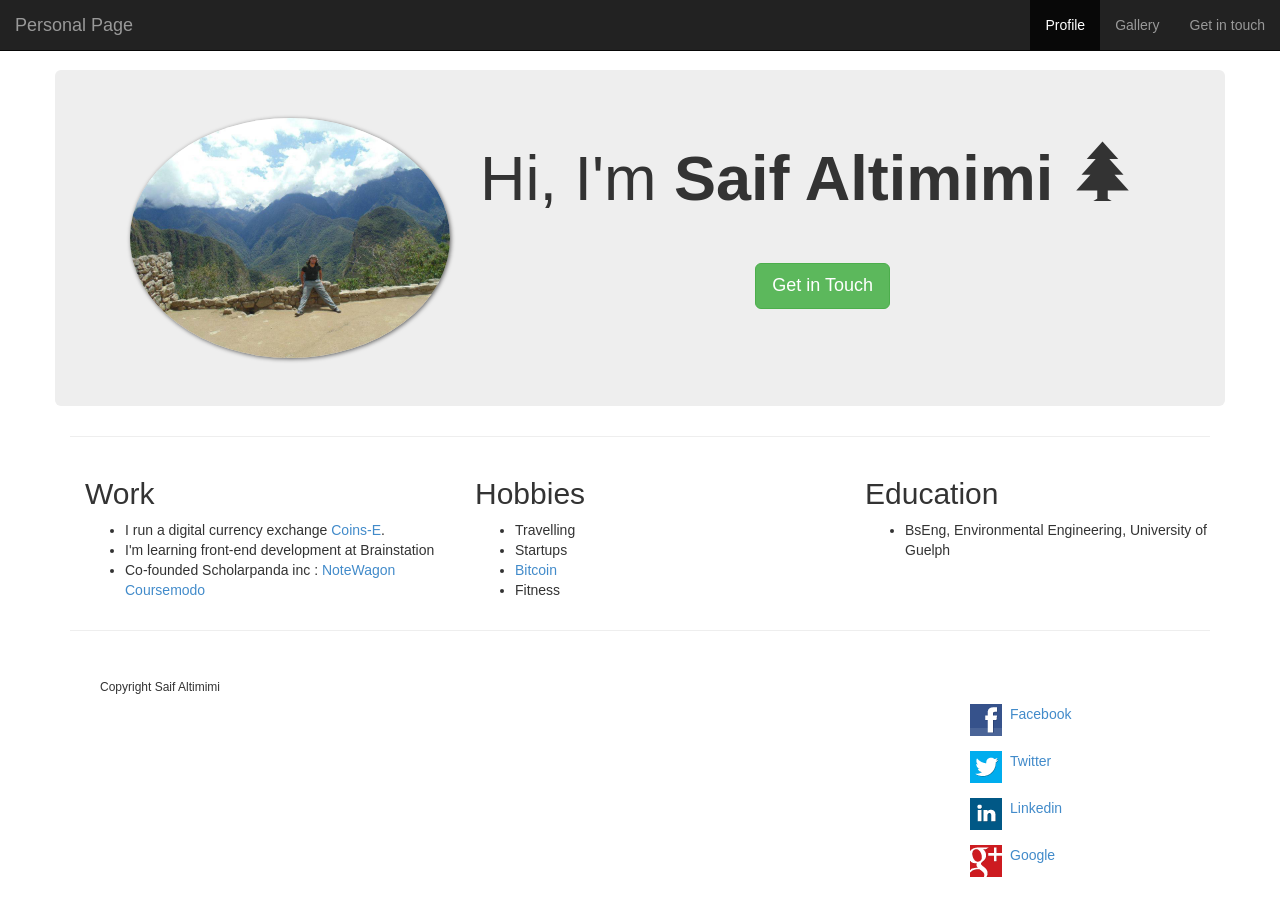
<file: index.html>
<!DOCTYPE html>
<html>
    <head>
        <meta charset="utf-8">
        <title>Saif Altimimi - This is my webpage</title>


        <link rel="stylesheet" href="css/styles.css">
        <link rel="stylesheet" href="css/normalize.css">
        <link rel="stylesheet" href="libs/dist/css/bootstrap.min.css">
    </head>
    <body>
        <header class = "navbar navbar-inverse navbar-fixed-top clearfix main-header">
            <div class = "container-fluid">
     
                <button type= "button" class = "navbar-toggle" data-toggle = "collapse" data-target = " .navbar-collapse">
                    <span class="icon-bar"></span>
                    <span class="icon-bar"></span>
                    <span class="icon-bar"></span>
                </button>

                <div class="navbar-header">
                    <a href="index.html" class="navbar-brand text-muted">Personal Page</a>
                </div>

                <div class="collapse navbar-collapse">
                        <ul class="nav navbar-nav navbar-right">
                            <li class="active">
                                <a href="#">Profile</a>
                            </li>
                            <li>
                                <a href="#">Gallery</a>
                            </li>
                            <li>
                                <a href="#" target="_blank">Get in touch </a>
                            </li>
                        </ul>
                </div>
            </div>
        </header>
        <div class = "container">
            <div class = "row jumbotron">
                <div class = "col-md-4">
                   <img src="img/profilepic.jpg" class="avatar-image img-responsive" alt="Saif altimimis avatar">
                </div>

                <div class="col-md-8 col-md-10">
                    <h1>Hi, I'm <b>Saif Altimimi</b> <span class="glyphicon glyphicon-tree-conifer"></span></h1>

                    <a href="#contactModal" class="btn btn-success btn-lg pull-right" data-toggle="modal">
                        Get in Touch
                    </a>
                </div>
            </div>
            <hr>
            <div class = "modal fade" id="contactModal">
                <div class = "modal-dialog">
                    <div class = "modal-content"> 
                        <div class="modal-header">
                            Get in touch!
                            <button type="button" class="close"  data-dismiss="modal" aria-hidden="true">&times;</button>
                        </div>
                       
                        <div class = "modal-body">
                        <form>
                            <div class = "form-group">
                                <label class = "sr-only" for = "email">email</label>
                                <input type="email" class="form-control" id="email" placeholder="@mail">
                                <br>
                                <textarea class="form-control" placeholder="Write a meaningful message.">
                                    
                                </textarea>
                                <br>
                                <button type="submit" class="btn btn-primary " data-dismiss="modal">Send</button>

                                or Email me  <a href="mailto:Saif@Altimimi.co">Saif@Altimimi.co</a>

                            </div>
                        </form>
                    </div>
                </div>
            </div>
        </div>
           
        <div class="container">
            <div class="row">
                <article class = "col-sm-8 col-md-4">
                    <h2> Work </h2>
                    <ul>
                        <li>
                            I run a digital currency exchange <a href="http://www.coins-e.com">Coins-E</a>.
                        </li>
                        <li> I'm learning front-end development at Brainstation</li>
                        <li> Co-founded Scholarpanda inc : <a href="http://www.NoteWagon.com">NoteWagon</a> <a href="http://www.coursemodo.com">Coursemodo</a> </li>
                    
                    </ul>
                </article>

                <article class = "col-sm-8 col-md-4">
                    <h2> Hobbies </h2>
                    <ul>
                        <li> Travelling </li>
                        <li> Startups </li>
                        <li> <a href="http:/www.bitcoin.org"> Bitcoin </a> </li>
                        <li> Fitness </li>
                    </ul>
                </article>

                <article class = "col-sm-8 col-md-4">
                    <h2> Education </h2>
                    <ul> 
                        <li>BsEng, Environmental Engineering, University of Guelph </li>
                    </ul>
                    
                </article>
            </div>
        </div>
        <hr>
        <br>

        <footer> 
            <section>
      
                <h6>Copyright Saif Altimimi</h6>
           

                <nav class="social-nav group">
                    <a href="http://facebook.com" class="sprite-social facebook"> Facebook</a>
                    <a href="http://twitter.com" class="sprite-social twitter"> Twitter</a>
                    <a href="http://linkedin.com" class="sprite-social linkedin">Linkedin</a>
                    <a href="http://plus.google.com" class="sprite-social google">Google</a>
                </nav>
            </section>
        </footer>



        <script type="text/javascript" src="js/jquery-2.1.0.min.js"></script>
        <script type="text/javascript" src="libs/dist/js/bootstrap.min.js"></script>
    </body>
</html>
</file>
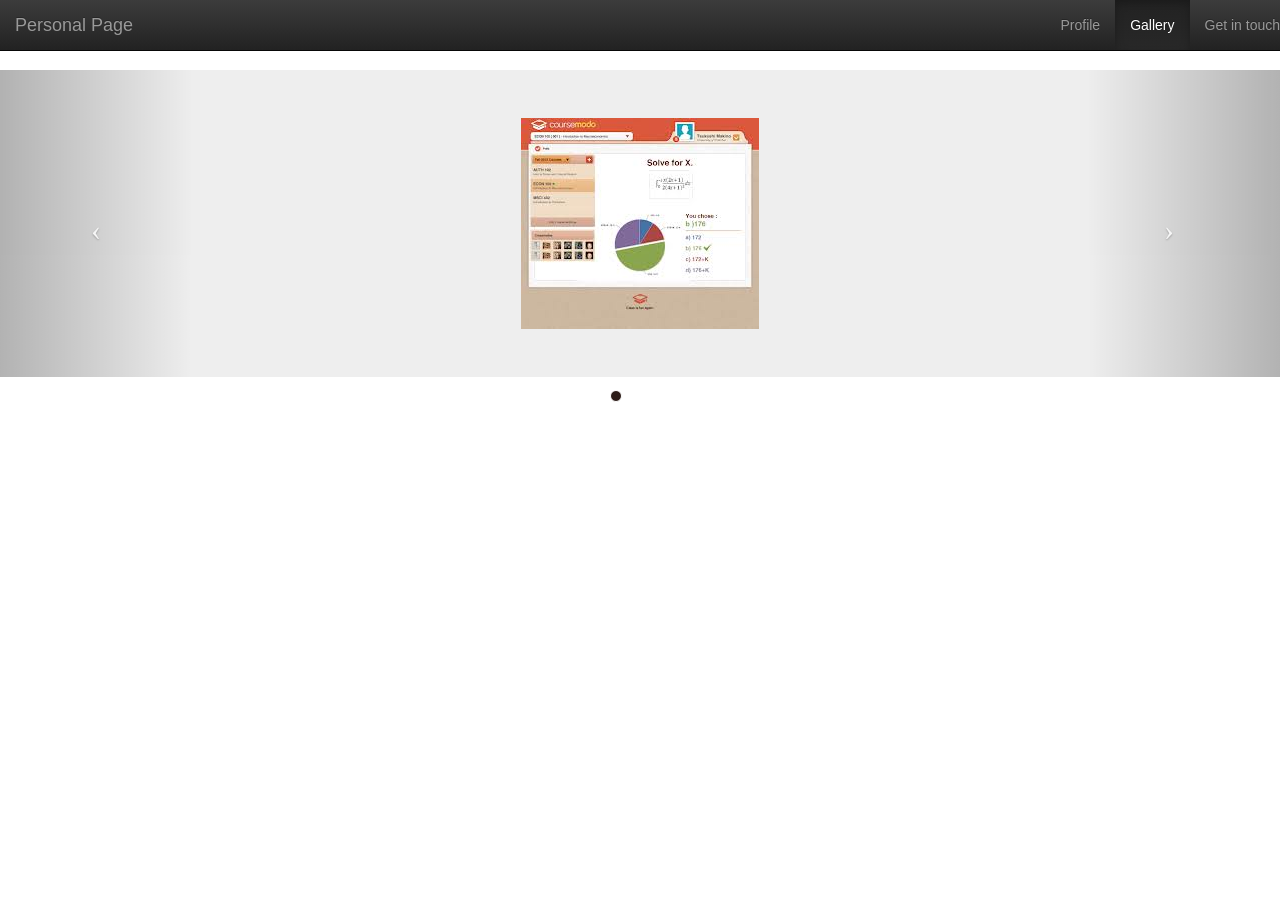
<file: gallery.html>
<!doctype html>
<html lang="en">

	<head> 
		<meta charset="utf-8">
		<title>Saif Altimimi - Personal Profile</title>
        <link rel="stylesheet" type="text/css" href="libs/dist/css/bootstrap-theme.min.css">
        <link rel="stylesheet" href="css/styles.css">
        <link rel="stylesheet" href="css/normalize.css">
        <link rel="stylesheet" href="libs/dist/css/bootstrap.min.css">
    </head>

    <body>

    	<header class = "navbar navbar-inverse navbar-fixed-top clearfix main-header">
 
            <button type= "button" class = "navbar-toggle" data-toggle = "collapse" data-target = " .navbar-collapse">
                <span class="icon-bar"></span>
                <span class="icon-bar"></span>
                <span class="icon-bar"></span>
            </button>

            <div class="navbar-header">
                <a href="index.html" class="navbar-brand text-muted">Personal Page</a>
            </div>

            <div class="collapse navbar-collapse">
                    <ul class="nav navbar-nav navbar-right">
                        <li>
                            <a href="#">Profile</a>
                        </li>
                        <li class="active">
                            <a href="#">Gallery</a>
                        </li>
                        <li>
                            <a href="#" target="_blank">Get in touch </a>
                        </li>
                    </ul>
            </div>
            </header>

            <div id="myCarousel" class = "carousel slide jumbotron">
            	<div class = "container">
            	<ol class="carousel-indicators">
                    <li data-target="#myCarousel" data-slide-to="0" class="active"></li>
                    <li data-target="#myCarousel" data-slide-to="1"></li>
                    <li data-target="#myCarousel" data-slide-to="2"></li>
                    <li data-target="#myCarousel" data-slide-to="3"></li>
                </ol>

                <div class = "carousel-inner">
                	<div class="item active">
                		<img class ="img-responsive" src="img/coursemodo.jpeg">
                	</div>
                	<div class="item">
                		<img class="img-responsive" src="img/notewagon.png">
                	</div>
                	</div>
                	</div>
						<a class="left carousel-control" href="#myCarousel" data-slide="prev">
                			<span class="icon-prev"></span>
            			</a>
            			<a class="right carousel-control" href="#myCarousel" data-slide="next">
                			<span class="icon-next"></span>
            			</a>

                	</div>


    		<script type="text/javascript" src="js/jquery-2.1.0.min.js">
         	</script>
        	<script type="text/javascript" src="libs/dist/js/bootstrap.min.js">
        	</script>



    </body>

  </html>
</file>
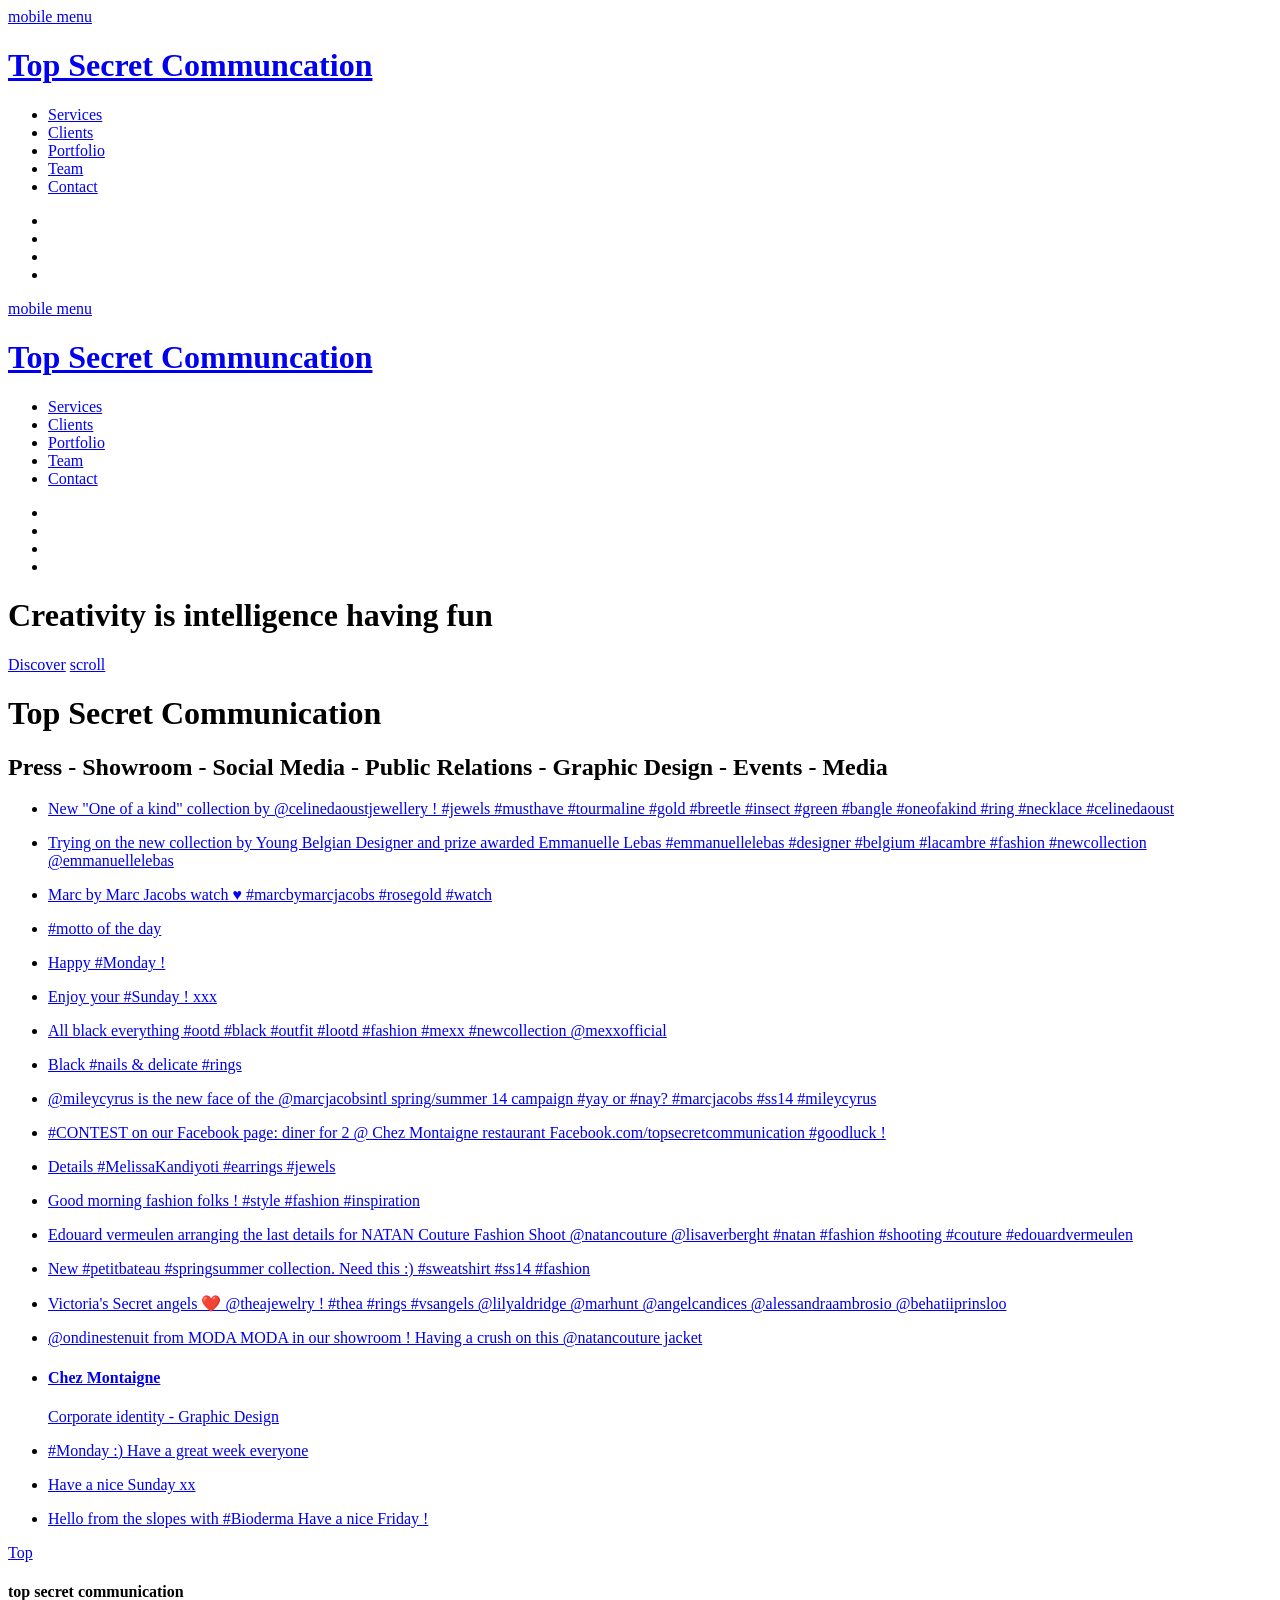
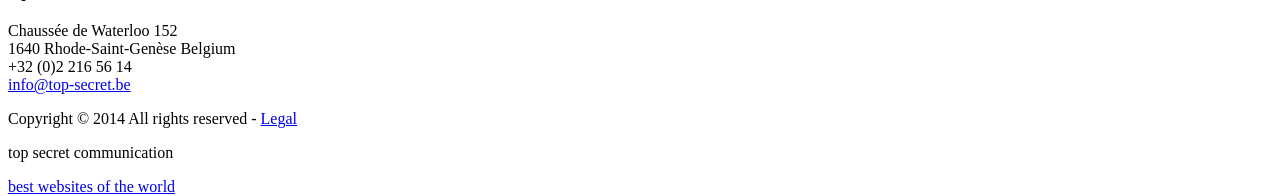
<file: img/top secret communication.html>
<!DOCTYPE html>
<!-- saved from url=(0026)http://site.top-secret.be/ -->
<html><head><meta http-equiv="Content-Type" content="text/html; charset=UTF-8">
  <meta charset="utf-8">
  <meta name="viewport" content="width=device-width, maximum-scale=1, initial-scale=1, user-scalable=0">
  <meta content="IE=edge,chrome=1" http-equiv="X-UA-Compatible">


  <title>top secret communication</title>
<meta content="Top Secret Communication. Press - Showroom - Social Media - Public Relations - Graphic Design - Events. Discover our world on: www.top-secret.be" name="description">
<meta content="press, showroom, social, media, public, relations, graphic, design, events" name="keywords">
<meta content="top secret communication, always up-to-date" property="og:title">
<meta content="Press - Showroom - Social Media - Public Relations - Graphic Design - Events. Discover our world on: www.top-secret.be" property="og:description">
<meta content="http://site.top-secret.be/" property="og:url">
<meta content="http://site.top-secret.be/assets/post-facebook-70a39143e005279efa7e4623cb463470.jpg" property="og:image">
<meta content="Top Secret Communication" property="og:site_name">
<meta content="website" property="og:type">
<meta content="summary" property="twitter:card">
<meta content="top secret communication, always up-to-date" property="twitter:title">
<meta content="Press - Showroom - Social Media - Public Relations - Graphic Design - Events. Discover our world on: www.top-secret.be" property="twitter:description">
<meta content="http://site.top-secret.be/assets/post-facebook-70a39143e005279efa7e4623cb463470.jpg" property="twitter:image">

  <!-- favicon -->
  <link rel="apple-touch-icon" href="http://site.top-secret.be/favicon.png?v=1">
<link rel="icon" href="http://site.top-secret.be/favicon.png?v=1">
<!--[if IE]><link rel="shortcut icon" href="/favicon.ico"><![endif]-->
<!-- or, set /favicon.ico for IE10 win -->
<meta name="msapplication-TileColor" content="#D83434">
<meta name="msapplication-TileImage" content="favicon.png?v=1">

    <style>html,body{height: 100%}</style>

  <link href="http://site.top-secret.be/assets/application-3019502ef9bb4c4deb4f75b6d6475cf6.css" media="all" rel="stylesheet">
  <script async="" src="./top secret communication_files/analytics.js"></script><script src="./top secret communication_files/application-3b32c0707ce03cdfd58f956ddd14dfdb.js"></script>
  <meta content="authenticity_token" name="csrf-param">
<meta content="3IZLdgiFsHBKLMH6BfBj9bshYtH4ETKvxtNhUXGN24A=" name="csrf-token">

  <script>
    (function(i,s,o,g,r,a,m){i['GoogleAnalyticsObject']=r;i[r]=i[r]||function(){
    (i[r].q=i[r].q||[]).push(arguments)},i[r].l=1*new Date();a=s.createElement(o),
    m=s.getElementsByTagName(o)[0];a.async=1;a.src=g;m.parentNode.insertBefore(a,m)
    })(window,document,'script','//www.google-analytics.com/analytics.js','ga');

    ga('create', 'UA-45528021-1', 'top-secret.be');
    ga('send', 'pageview');
  </script>
  <meta name="p:domain_verify" content="f2d484ab144f2ddcd3a8c84516663949">
</head>
<body style="">
<header class="page-header main hidden">
  <div class="inner">
  <a class="nav-mobile" href="http://site.top-secret.be/#">mobile menu</a>
  <h1><a href="./top secret communication_files/top secret communication.html">Top Secret Communcation</a></h1>
  <nav id="main" role="navigation">
    <ul>
      <li><a href="http://site.top-secret.be/services">Services</a></li>
      <li><a href="http://site.top-secret.be/clients">Clients</a></li>
      <li><a href="http://site.top-secret.be/portfolio">Portfolio</a></li>
      <li><a href="http://site.top-secret.be/team">Team</a></li>
      <li><a href="http://site.top-secret.be/contact">Contact</a></li>
    </ul>
  </nav>
  <ul class="social">
    <li>
      <a href="https://www.facebook.com/topsecretcommunication" target="_blank">
        <i class="fa fa-facebook"></i>
</a>    </li>
    <li>
      <a href="https://twitter.com/top_secret_be" target="_blank">
        <i class="fa fa-twitter"></i>
</a>    </li>
    <li>
      <a href="http://instagram.com/topsecretcommunication" target="_blank">
        <i class="fa fa-instagram"></i>
</a>    </li>
    <li>
      <a href="http://www.pinterest.com/topsecretcom/" target="_blank">
        <i class="fa fa-pinterest"></i>
</a>    </li>
  </ul>
</div>
</header>





<div class="page-header home">
  <div class="inner">
  <a class="nav-mobile" href="http://site.top-secret.be/#">mobile menu</a>
  <h1><a href="./top secret communication_files/top secret communication.html">Top Secret Communcation</a></h1>
  <nav id="main" role="navigation">
    <ul>
      <li><a href="http://site.top-secret.be/services">Services</a></li>
      <li><a href="http://site.top-secret.be/clients">Clients</a></li>
      <li><a href="http://site.top-secret.be/portfolio">Portfolio</a></li>
      <li><a href="http://site.top-secret.be/team">Team</a></li>
      <li><a href="http://site.top-secret.be/contact">Contact</a></li>
    </ul>
  </nav>
  <ul class="social">
    <li>
      <a href="https://www.facebook.com/topsecretcommunication" target="_blank">
        <i class="fa fa-facebook"></i>
</a>    </li>
    <li>
      <a href="https://twitter.com/top_secret_be" target="_blank">
        <i class="fa fa-twitter"></i>
</a>    </li>
    <li>
      <a href="http://instagram.com/topsecretcommunication" target="_blank">
        <i class="fa fa-instagram"></i>
</a>    </li>
    <li>
      <a href="http://www.pinterest.com/topsecretcom/" target="_blank">
        <i class="fa fa-pinterest"></i>
</a>    </li>
  </ul>
</div>
</div>

<div id="hero-unit">
  <div class="inner">
    <h1>Creativity is intelligence having fun</h1>
    <a class="discover" href="http://site.top-secret.be/portfolio">Discover</a>
    <a class="scroll" href="http://site.top-secret.be/#tagline">scroll</a>
  </div>
</div>

<div id="tagline">
  <h1>Top Secret Communication</h1>
  <h2>Press - Showroom - Social Media - Public Relations - Graphic Design - Events - Media</h2>
</div>

  <ul id="media-wall">
      <li data-bg="http://distilleryimage6.s3.amazonaws.com/670308247dcf11e393e41294f9af4a02_8.jpg" data-bg2x="http://distilleryimage6.s3.amazonaws.com/670308247dcf11e393e41294f9af4a02_8.jpg" class="loading loaded" style="background-image: url(http://distilleryimage6.s3.amazonaws.com/670308247dcf11e393e41294f9af4a02_8.jpg); border: none;">
        <a href="http://instagram.com/p/jL6aonwyyW/" target="&#39;_blank&#39;," rel="&#39;nofollow&#39;">
          <div class="overlay">
            <div class="details">
              <div class="inner">
                <p>New "One of a kind" collection by @celinedaoustjewellery ! #jewels #musthave #tourmaline #gold #breetle #insect #green #bangle #oneofakind #ring #necklace #celinedaoust</p>
                <i class="fa fa-instagram"></i>
              </div>
            </div>
          </div>
        </a>
      </li>
      <li data-bg="http://distilleryimage2.s3.amazonaws.com/9cb104b47d0a11e3b2e4128e9f115fde_8.jpg" data-bg2x="http://distilleryimage2.s3.amazonaws.com/9cb104b47d0a11e3b2e4128e9f115fde_8.jpg" class="loading loaded" style="background-image: url(http://distilleryimage2.s3.amazonaws.com/9cb104b47d0a11e3b2e4128e9f115fde_8.jpg); border: none;">
        <a href="http://instagram.com/p/jJaBZdwyxZ/" target="&#39;_blank&#39;," rel="&#39;nofollow&#39;">
          <div class="overlay">
            <div class="details">
              <div class="inner">
                <p>Trying on the new collection by Young Belgian Designer and prize awarded Emmanuelle Lebas #emmanuellelebas #designer #belgium #lacambre #fashion #newcollection @emmanuellelebas</p>
                <i class="fa fa-instagram"></i>
              </div>
            </div>
          </div>
        </a>
      </li>
      <li data-bg="http://distilleryimage2.s3.amazonaws.com/868142087c5611e3865612ea7aa1741a_8.jpg" data-bg2x="http://distilleryimage2.s3.amazonaws.com/868142087c5611e3865612ea7aa1741a_8.jpg" class="loading loaded" style="background-image: url(http://distilleryimage2.s3.amazonaws.com/868142087c5611e3865612ea7aa1741a_8.jpg); border: none;">
        <a href="http://instagram.com/p/jHFo3NQy3D/" target="&#39;_blank&#39;," rel="&#39;nofollow&#39;">
          <div class="overlay">
            <div class="details">
              <div class="inner">
                <p>Marc by Marc Jacobs watch ♥️ #marcbymarcjacobs #rosegold #watch</p>
                <i class="fa fa-instagram"></i>
              </div>
            </div>
          </div>
        </a>
      </li>
      <li data-bg="http://distilleryimage9.s3.amazonaws.com/f67b5d2c7c2f11e3b98c0e4d1ad2c28d_8.jpg" data-bg2x="http://distilleryimage9.s3.amazonaws.com/f67b5d2c7c2f11e3b98c0e4d1ad2c28d_8.jpg" class="loading loaded" style="background-image: url(http://distilleryimage9.s3.amazonaws.com/f67b5d2c7c2f11e3b98c0e4d1ad2c28d_8.jpg); border: none;">
        <a href="http://instagram.com/p/jGnmNsQyzT/" target="&#39;_blank&#39;," rel="&#39;nofollow&#39;">
          <div class="overlay">
            <div class="details">
              <div class="inner">
                <p>#motto of the day</p>
                <i class="fa fa-instagram"></i>
              </div>
            </div>
          </div>
        </a>
      </li>
      <li data-bg="http://distilleryimage7.s3.amazonaws.com/a54123607c2f11e3b9251256f5abc793_8.jpg" data-bg2x="http://distilleryimage7.s3.amazonaws.com/a54123607c2f11e3b9251256f5abc793_8.jpg" class="loading loaded" style="background-image: url(http://distilleryimage7.s3.amazonaws.com/a54123607c2f11e3b9251256f5abc793_8.jpg); border: none;">
        <a href="http://instagram.com/p/jGlqdhQyyL/" target="&#39;_blank&#39;," rel="&#39;nofollow&#39;">
          <div class="overlay">
            <div class="details">
              <div class="inner">
                <p>Happy #Monday !</p>
                <i class="fa fa-instagram"></i>
              </div>
            </div>
          </div>
        </a>
      </li>
      <li data-bg="http://distilleryimage5.s3.amazonaws.com/456a864a7b9211e3bd500e5958617a65_8.jpg" data-bg2x="http://distilleryimage5.s3.amazonaws.com/456a864a7b9211e3bd500e5958617a65_8.jpg" class="loading loaded" style="background-image: url(http://distilleryimage5.s3.amazonaws.com/456a864a7b9211e3bd500e5958617a65_8.jpg); border: none;">
        <a href="http://instagram.com/p/jEksHbQy5N/" target="&#39;_blank&#39;," rel="&#39;nofollow&#39;">
          <div class="overlay">
            <div class="details">
              <div class="inner">
                <p>Enjoy your #Sunday ! xxx</p>
                <i class="fa fa-instagram"></i>
              </div>
            </div>
          </div>
        </a>
      </li>
      <li data-bg="http://distilleryimage5.s3.amazonaws.com/36df575c79eb11e39d620e434dd2f639_8.jpg" data-bg2x="http://distilleryimage5.s3.amazonaws.com/36df575c79eb11e39d620e434dd2f639_8.jpg" class="loading loaded" style="background-image: url(http://distilleryimage5.s3.amazonaws.com/36df575c79eb11e39d620e434dd2f639_8.jpg); border: none;">
        <a href="http://instagram.com/p/i_KVlJwywm/" target="&#39;_blank&#39;," rel="&#39;nofollow&#39;">
          <div class="overlay">
            <div class="details">
              <div class="inner">
                <p>All black everything #ootd #black #outfit #lootd #fashion #mexx #newcollection @mexxofficial</p>
                <i class="fa fa-instagram"></i>
              </div>
            </div>
          </div>
        </a>
      </li>
      <li data-bg="http://distilleryimage9.s3.amazonaws.com/24b4f2ee79d711e3ae5e125279676ed1_8.jpg" data-bg2x="http://distilleryimage9.s3.amazonaws.com/24b4f2ee79d711e3ae5e125279676ed1_8.jpg" class="loading loaded" style="background-image: url(http://distilleryimage9.s3.amazonaws.com/24b4f2ee79d711e3ae5e125279676ed1_8.jpg); border: none;">
        <a href="http://instagram.com/p/i-5yVMQy15/" target="&#39;_blank&#39;," rel="&#39;nofollow&#39;">
          <div class="overlay">
            <div class="details">
              <div class="inner">
                <p>Black #nails &amp; delicate #rings</p>
                <i class="fa fa-instagram"></i>
              </div>
            </div>
          </div>
        </a>
      </li>
      <li data-bg="http://distilleryimage7.s3.amazonaws.com/39f03b84793011e38753125b8789c25f_8.jpg" data-bg2x="http://distilleryimage7.s3.amazonaws.com/39f03b84793011e38753125b8789c25f_8.jpg" class="loading loaded" style="background-image: url(http://distilleryimage7.s3.amazonaws.com/39f03b84793011e38753125b8789c25f_8.jpg); border: none;">
        <a href="http://instagram.com/p/i8xKTUQy0y/" target="&#39;_blank&#39;," rel="&#39;nofollow&#39;">
          <div class="overlay">
            <div class="details">
              <div class="inner">
                <p>@mileycyrus is the new face of the @marcjacobsintl spring/summer 14 campaign #yay or #nay? #marcjacobs #ss14 #mileycyrus</p>
                <i class="fa fa-instagram"></i>
              </div>
            </div>
          </div>
        </a>
      </li>
      <li data-bg="http://distilleryimage7.s3.amazonaws.com/aa764b84791f11e3839b0e9365a5d0af_8.jpg" data-bg2x="http://distilleryimage7.s3.amazonaws.com/aa764b84791f11e3839b0e9365a5d0af_8.jpg" class="loading loaded" style="background-image: url(http://distilleryimage7.s3.amazonaws.com/aa764b84791f11e3839b0e9365a5d0af_8.jpg); border: none;">
        <a href="http://instagram.com/p/i8ji-lwy7P/" target="&#39;_blank&#39;," rel="&#39;nofollow&#39;">
          <div class="overlay">
            <div class="details">
              <div class="inner">
                <p>#CONTEST on our Facebook page: diner for 2 @ Chez Montaigne restaurant Facebook.com/topsecretcommunication #goodluck !</p>
                <i class="fa fa-instagram"></i>
              </div>
            </div>
          </div>
        </a>
      </li>
      <li data-bg="http://distilleryimage1.s3.amazonaws.com/cfebb468790f11e3b9690ebf72abb9ed_8.jpg" data-bg2x="http://distilleryimage1.s3.amazonaws.com/cfebb468790f11e3b9690ebf72abb9ed_8.jpg" class="loading loaded" style="background-image: url(http://distilleryimage1.s3.amazonaws.com/cfebb468790f11e3b9690ebf72abb9ed_8.jpg); border: none;">
        <a href="http://instagram.com/p/i8WiubQyzN/" target="&#39;_blank&#39;," rel="&#39;nofollow&#39;">
          <div class="overlay">
            <div class="details">
              <div class="inner">
                <p>Details #MelissaKandiyoti #earrings #jewels</p>
                <i class="fa fa-instagram"></i>
              </div>
            </div>
          </div>
        </a>
      </li>
      <li data-bg="http://distilleryimage7.s3.amazonaws.com/7a31765c784211e3a2d60e261fabcdef_8.jpg" data-bg2x="http://distilleryimage7.s3.amazonaws.com/7a31765c784211e3a2d60e261fabcdef_8.jpg" class="loading loaded" style="background-image: url(http://distilleryimage7.s3.amazonaws.com/7a31765c784211e3a2d60e261fabcdef_8.jpg); border: none;">
        <a href="http://instagram.com/p/i5uaVVQy4G/" target="&#39;_blank&#39;," rel="&#39;nofollow&#39;">
          <div class="overlay">
            <div class="details">
              <div class="inner">
                <p>Good morning fashion folks ! #style #fashion #inspiration</p>
                <i class="fa fa-instagram"></i>
              </div>
            </div>
          </div>
        </a>
      </li>
      <li data-bg="http://distilleryimage0.s3.amazonaws.com/8865830277a811e3a9470e8e37697600_8.jpg" data-bg2x="http://distilleryimage0.s3.amazonaws.com/8865830277a811e3a9470e8e37697600_8.jpg" class="loading loaded" style="background-image: url(http://distilleryimage0.s3.amazonaws.com/8865830277a811e3a9470e8e37697600_8.jpg); border: none;">
        <a href="http://instagram.com/p/i3wbqTQyyS/" target="&#39;_blank&#39;," rel="&#39;nofollow&#39;">
          <div class="overlay">
            <div class="details">
              <div class="inner">
                <p>Edouard vermeulen arranging the last details for NATAN Couture Fashion Shoot @natancouture @lisaverberght #natan #fashion #shooting #couture #edouardvermeulen</p>
                <i class="fa fa-instagram"></i>
              </div>
            </div>
          </div>
        </a>
      </li>
      <li data-bg="http://distilleryimage3.s3.amazonaws.com/9ab0a22a778111e38bdf124f524ee003_8.jpg" data-bg2x="http://distilleryimage3.s3.amazonaws.com/9ab0a22a778111e38bdf124f524ee003_8.jpg" class="loading loaded" style="background-image: url(http://distilleryimage3.s3.amazonaws.com/9ab0a22a778111e38bdf124f524ee003_8.jpg); border: none;">
        <a href="http://instagram.com/p/i3Rl5LQy3g/" target="&#39;_blank&#39;," rel="&#39;nofollow&#39;">
          <div class="overlay">
            <div class="details">
              <div class="inner">
                <p>New #petitbateau #springsummer collection. Need this :) #sweatshirt #ss14 #fashion</p>
                <i class="fa fa-instagram"></i>
              </div>
            </div>
          </div>
        </a>
      </li>
      <li data-bg="http://distilleryimage8.s3.amazonaws.com/b084841676de11e389ba12538dcb3c3c_8.jpg" data-bg2x="http://distilleryimage8.s3.amazonaws.com/b084841676de11e389ba12538dcb3c3c_8.jpg" class="loading loaded" style="background-image: url(http://distilleryimage8.s3.amazonaws.com/b084841676de11e389ba12538dcb3c3c_8.jpg); border: none;">
        <a href="http://instagram.com/p/i1LDQtwy80/" target="&#39;_blank&#39;," rel="&#39;nofollow&#39;">
          <div class="overlay">
            <div class="details">
              <div class="inner">
                <p>Victoria's Secret angels ❤️ @theajewelry ! #thea #rings #vsangels @lilyaldridge @marhunt @angelcandices @alessandraambrosio @behatiiprinsloo</p>
                <i class="fa fa-instagram"></i>
              </div>
            </div>
          </div>
        </a>
      </li>
      <li data-bg="http://distilleryimage8.s3.amazonaws.com/14080aec76be11e3b5f312045aa5ac88_8.jpg" data-bg2x="http://distilleryimage8.s3.amazonaws.com/14080aec76be11e3b5f312045aa5ac88_8.jpg" class="loading loaded" style="background-image: url(http://distilleryimage8.s3.amazonaws.com/14080aec76be11e3b5f312045aa5ac88_8.jpg); border: none;">
        <a href="http://instagram.com/p/i0wWjswy2R/" target="&#39;_blank&#39;," rel="&#39;nofollow&#39;">
          <div class="overlay">
            <div class="details">
              <div class="inner">
                <p>@ondinestenuit from MODA MODA in our showroom ! Having a crush on this @natancouture jacket</p>
                <i class="fa fa-instagram"></i>
              </div>
            </div>
          </div>
        </a>
      </li>
      <li data-bg="http://site.top-secret.be/uploads/project_image/file/148/feature_IMG_1957.JPG" data-bg2x="http://site.top-secret.be/uploads/project_image/file/148/feature_IMG_1957@2x.JPG" class="loading loaded" style="background-image: url(http://site.top-secret.be/uploads/project_image/file/148/feature_IMG_1957.JPG); border: none;">
        <a href="http://site.top-secret.be/portfolio/34">
          <div class="overlay">
            <div class="details">
              <div class="inner">
                  <h4>Chez Montaigne</h4>
                <p>Corporate identity
- Graphic Design</p>
                
              </div>
            </div>
          </div>
        </a>
      </li>
      <li data-bg="http://distilleryimage5.s3.amazonaws.com/cff7af2076b211e3b6b312f0425f1fa5_8.jpg" data-bg2x="http://distilleryimage5.s3.amazonaws.com/cff7af2076b211e3b6b312f0425f1fa5_8.jpg" class="loading loaded" style="background-image: url(http://distilleryimage5.s3.amazonaws.com/cff7af2076b211e3b6b312f0425f1fa5_8.jpg); border: none;">
        <a href="http://instagram.com/p/i0m16dQy_k/" target="&#39;_blank&#39;," rel="&#39;nofollow&#39;">
          <div class="overlay">
            <div class="details">
              <div class="inner">
                <p>#Monday :) Have a great week everyone</p>
                <i class="fa fa-instagram"></i>
              </div>
            </div>
          </div>
        </a>
      </li>
      <li data-bg="http://distilleryimage3.s3.amazonaws.com/ae7a9e14761411e3a43b12afe341ab2f_8.jpg" data-bg2x="http://distilleryimage3.s3.amazonaws.com/ae7a9e14761411e3a43b12afe341ab2f_8.jpg" class="loading loaded" style="background-image: url(http://distilleryimage3.s3.amazonaws.com/ae7a9e14761411e3a43b12afe341ab2f_8.jpg); border: none;">
        <a href="http://instagram.com/p/iylPsLwy2E/" target="&#39;_blank&#39;," rel="&#39;nofollow&#39;">
          <div class="overlay">
            <div class="details">
              <div class="inner">
                <p>Have a nice Sunday xx</p>
                <i class="fa fa-instagram"></i>
              </div>
            </div>
          </div>
        </a>
      </li>
      <li data-bg="http://distilleryimage0.s3.amazonaws.com/d3cefae0746411e3b56112c8cf378460_8.jpg" data-bg2x="http://distilleryimage0.s3.amazonaws.com/d3cefae0746411e3b56112c8cf378460_8.jpg" class="loading loaded" style="background-image: url(http://distilleryimage0.s3.amazonaws.com/d3cefae0746411e3b56112c8cf378460_8.jpg); border: none;">
        <a href="http://instagram.com/p/itDw5Awy5E/" target="&#39;_blank&#39;," rel="&#39;nofollow&#39;">
          <div class="overlay">
            <div class="details">
              <div class="inner">
                <p>Hello from the slopes with #Bioderma Have a nice Friday !</p>
                <i class="fa fa-instagram"></i>
              </div>
            </div>
          </div>
        </a>
      </li>
  </ul>


<footer>
  <div class="container">
    <a href="http://site.top-secret.be/#top" id="footer-top-scroll">Top</a>
    <div class="vcard">
      <h4 class="fn org">top secret communication</h4>
      <div class="adr">
        <div class="street-address">Chaussée de Waterloo 152</div>
        <div>
          <span class="postal-code">1640</span> <span class="locality">Rhode-Saint-Genèse</span> <span class="country-name">Belgium</span>
        </div>
      </div>
      <div class="tel-email">
        <div class="tel">+32 (0)2 216 56 14</div>
        <div class="email"><a href="mailto:info@top-secret.be">info@top-secret.be</a></div>
      </div>
    </div>
    <section id="copyright">
      <p>Copyright © 2014 All rights reserved - <a href="http://site.top-secret.be/legal">Legal</a></p>
      <p>top secret communication</p>
    
  </section></div>
</footer>

  <div id="awwwards" class="left black">
    <a href="http://www.awwwards.com/best-websites/top-secret-communication" target="_blank">best websites of the world</a>
  </div>


</body></html>
</file>
<file: css/styles.css>
html, body {
    font-family: Helvetica, Arial, sans-serif;
    font-size: 14px;
    background-color: #fff;
    color: #333;
    margin: 0;
}

h2 { 

	margin-left: 0px;
}

h6 {

	margin-left: 30px;



}

body {
    padding-top: 70px;
}

.container {
	max-width: 1200px;
}

.jumbotron h1 {
	font-size: 50px;
}

.avatar-image {

    margin: 0 auto;
    border-radius: 50%;
    box-shadow: 1px 1px 4px rgba(0, 0, 0, 0.6);
}

.carousel img {
	margin: 0 auto;

}

.container .carousel-indicators {
	bottom: -40px;
	
}

.modal-header {
	padding-right: 100px;

}

.container .carousel-indicators .active {
    background-color: #2B1B17;
}

.carousel-indicators li {
    border-color: #4C4646;

}

.btn {
	margin: 40px 260px 0 0;


}

.sprite-social {
	
	display: block;
	text-indent:40px; 
	vertical-align: middle;
	width:32px;
	height: 32px;
	margin-top:10px;
	margin-left: 900px;
	margin-bottom: 15px;
	background-image: url(../img/social-sprite.png);

}
.sprite-social.facebook { background-position: 0 0; }
.sprite-social.twitter  { background-position: -32px 0; }
.sprite-social.linkedin { background-position: 0 -32px; }
.sprite-social.google   { background-position: -32px -64px; }
</file>
